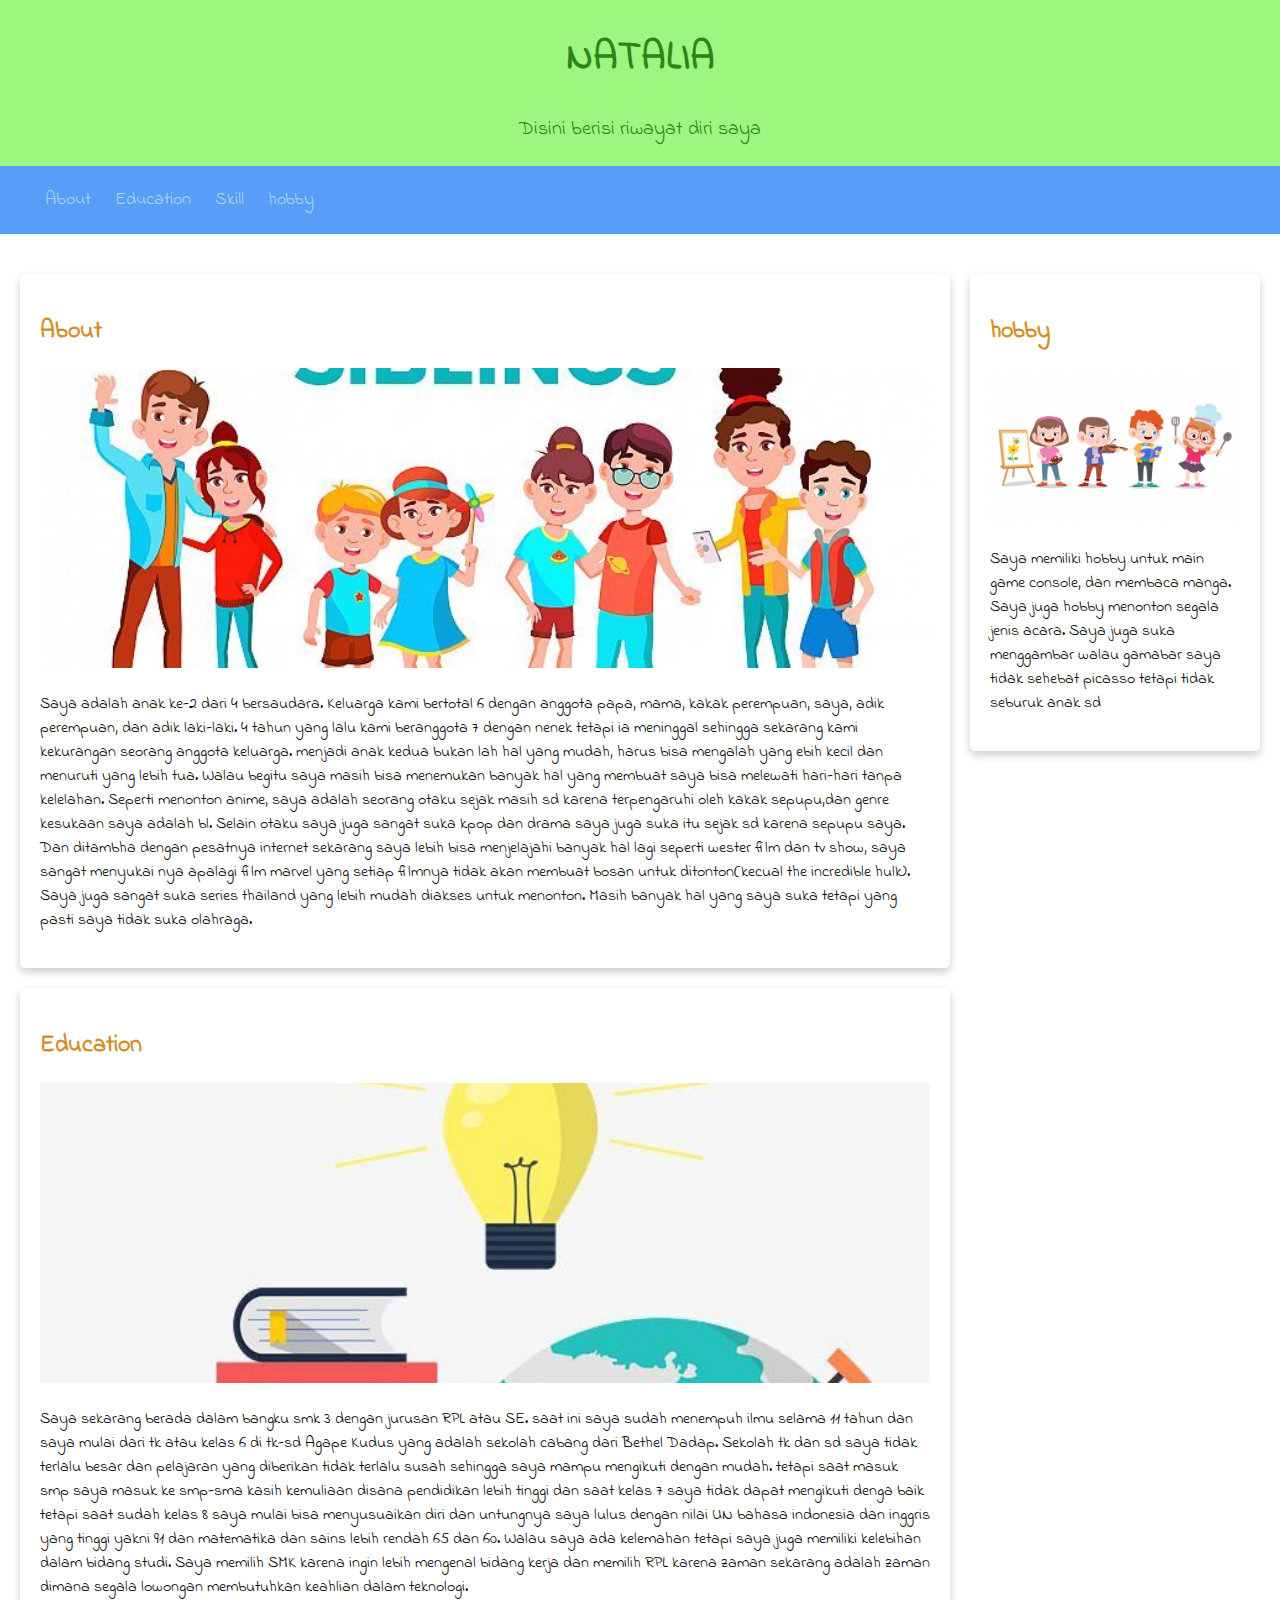
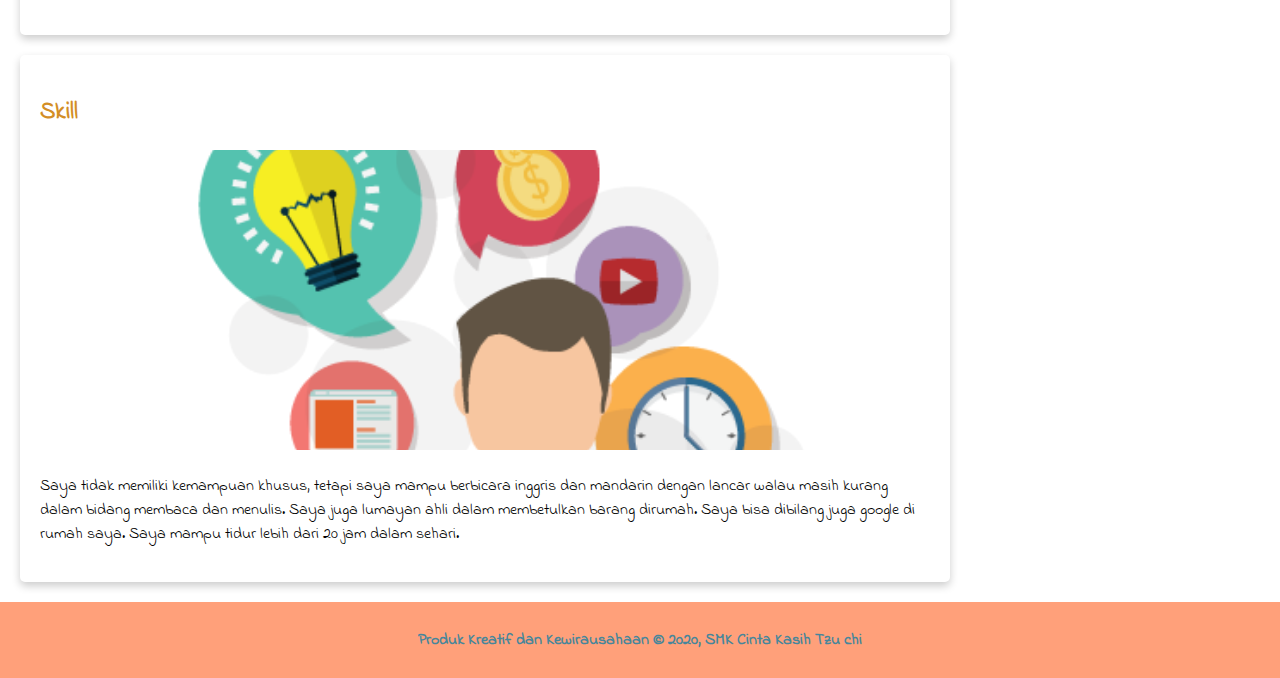
<file: cv/index.html>
<!DOCTYPE html>
<html>
    <head>
        <title>
            Biodata Diri
        </title>
        <link rel="stylesheet" type="text/css" href="assets/styles/sty.css">
        <link rel="viewport" content="width=device-width, initial-scale=1">
    </head>
    <body>
        <header>
            <div class="jumbotron">
            <h1>NATALIA</h1>
            <p>Disini berisi riwayat diri saya</p>
            </div>
            <nav>
        <ul>
            <li><a href="#about">About</a></li>
            <li><a href="#education">Education</a></li>
            <li><a href="#skill">Skill</a></li>
            <li><a href="#hobby">hobby</a></li>
        </ul>
    </nav>
        </header>
        <main>
            <div id="content">
            <article id="about" class="card">
                <h2>About</h2>
                <img src="assets/images/ones.jpg" class="imaged" alt="about">
                <p>Saya adalah anak ke-2 dari 4 bersaudara. Keluarga kami bertotal 6 dengan anggota papa, mama, kakak perempuan, saya, adik perempuan, dan adik laki-laki. 4 tahun yang lalu kami beranggota 7 dengan nenek tetapi ia meninggal sehingga sekarang kami kekurangan seorang anggota keluarga. 
                    menjadi anak kedua bukan lah hal yang mudah, harus bisa mengalah yang ebih kecil dan menuruti yang lebih tua. Walau begitu saya masih bisa menemukan banyak hal yang membuat saya bisa melewati hari-hari tanpa kelelahan. Seperti menonton anime, saya adalah seorang otaku sejak masih 
                    sd karena terpengaruhi oleh kakak sepupu,dan genre kesukaan saya adalah bl. Selain otaku saya juga sangat suka kpop dan drama saya juga suka itu sejak sd karena sepupu saya. Dan ditambha dengan pesatnya internet sekarang saya lebih bisa menjelajahi banyak hal lagi seperti wester 
                    film dan tv show, saya sangat menyukai nya apalagi film marvel yang setiap filmnya tidak akan membuat bosan untuk ditonton(kecual the incredible hulk). Saya juga sangat suka series thailand yang lebih mudah diakses untuk menonton. Masih banyak hal yang saya suka tetapi yang pasti 
                    saya tidak suka olahraga.
                </p>
            </article>
            <article id="education" class="card">
                <h2>Education</h2>
                <img src="assets/images/twos.jpg" class="imaged" alt="education">
                <p>Saya sekarang berada dalam bangku smk 3 dengan jurusan RPL atau SE. saat ini saya sudah menempuh ilmu selama 11 tahun dan saya mulai dari tk atau kelas 6 di tk-sd Agape Kudus yang adalah sekolah cabang dari Bethel Dadap. Sekolah tk dan sd saya tidak terlalu besar dan pelajaran yang 
                    diberikan tidak terlalu susah sehingga saya mampu mengikuti dengan mudah. tetapi saat masuk smp saya masuk ke smp-sma kasih kemuliaan disana pendidikan lebih tinggi dan saat kelas 7 saya tidak dapat mengikuti denga baik tetapi saat sudah kelas 8 saya mulai bisa menyusuaikan diri 
                    dan untungnya saya lulus dengan nilai UN bahasa indonesia dan inggris yang tinggi yakni 91 dan matematika dan sains lebih rendah 65 dan 60. Walau saya ada kelemahan tetapi saya juga memiliki kelebihan dalam bidang studi. Saya memilih SMK karena ingin lebih mengenal bidang kerja dan 
                    memilih RPL karena zaman sekarang adalah zaman dimana segala lowongan membutuhkan keahlian dalam teknologi. 
                </p>
            </article>
            <article id="skill" class="card">
                <h2>Skill</h2>
                <img src="assets/images/twis.png" class="imaged" alt="skill">
                <p>Saya tidak memiliki kemampuan khusus, tetapi saya mampu berbicara inggris dan mandarin dengan lancar walau masih kurang dalam bidang membaca dan menulis. Saya juga lumayan ahli dalam membetulkan barang dirumah. Saya bisa dibilang juga google di rumah saya. Saya mampu tidur lebih dari 
                    20 jam dalam sehari.
                </p>
            </article>
        </div>
        <aside>
            <article id="hobby" class="card">
                <h2>hobby</h2>
                <img src="assets/images/four.jpg" class="imaged" alt="hobby">
                <p>Saya memiliki hobby untuk main game console, dan membaca manga. Saya juga hobby menonton segala jenis acara. Saya juga suka menggambar walau gamabar saya tidak sehebat picasso tetapi tidak seburuk anak sd</p>
            </article> 
        </aside>
        </main>
        <footer>
            <p>Produk Kreatif dan Kewirausahaan &#169; 2020, SMK Cinta Kasih Tzu chi</p>
        </footer>
    </body>
</html>
</file>
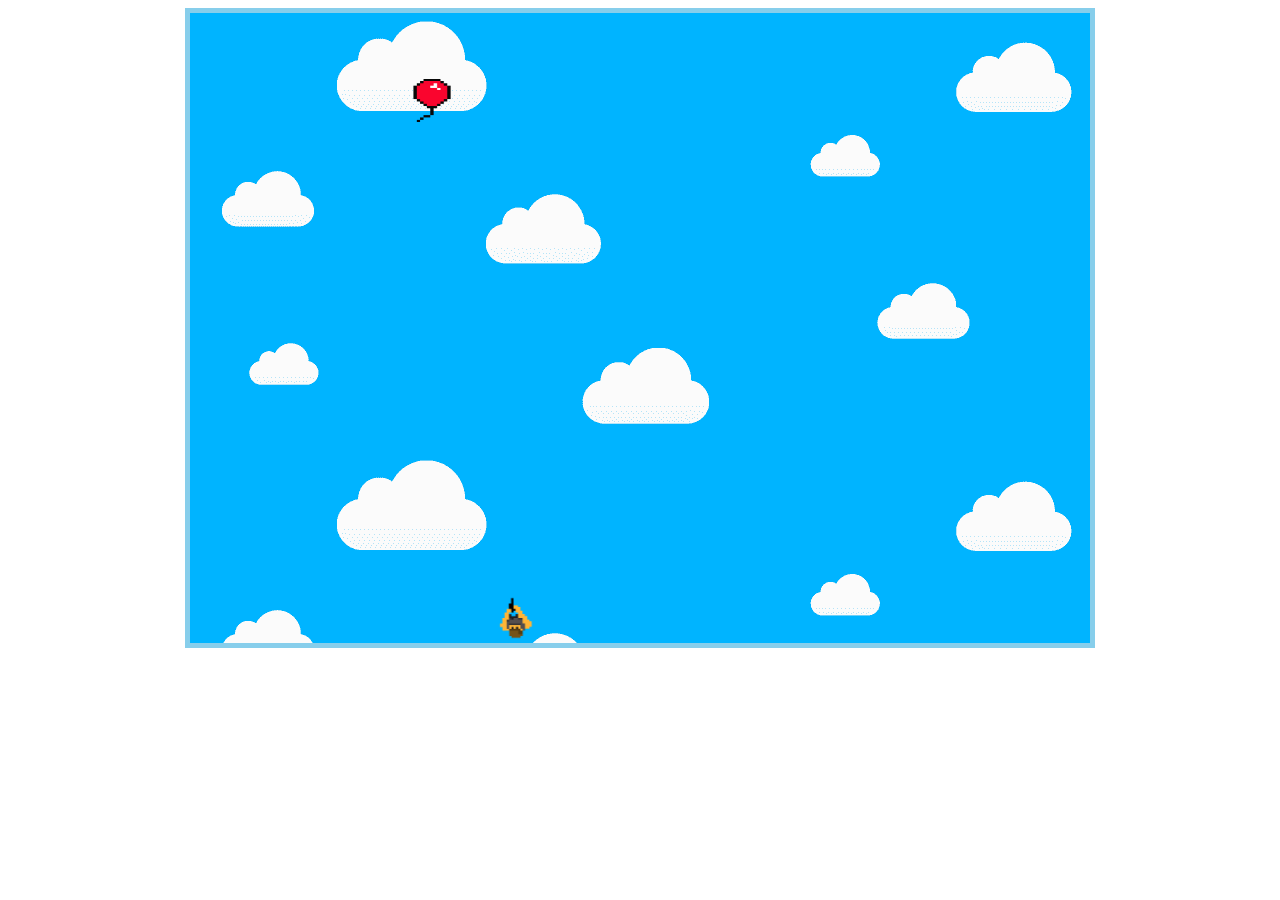
<file: ballon_shoot-game/ballonshooter.html>
<!DOCTYPE html>
<html>
<head>
	<title>Space Shooter</title>

	<style type="text/css">

		#mycanvas{
			border: 5px solid skyblue;
			background : url("Images/bg2.png");
			-webkit-animation: animatedBackground 20s linear infinite;
			background-repeat: repeat-y;
		}

		@-webkit-keyframes animatedBackground {
			from { background-position: 0 0; }
			to { background-position: 0 800px; }
		}

	</style>
</head>
	<body>
		<center>
		<canvas id="mycanvas" width="900" height="630"></canvas>

		<script type="text/javascript" src="shooter.js"></script>
	</center>
	</body>
</html>
</file>
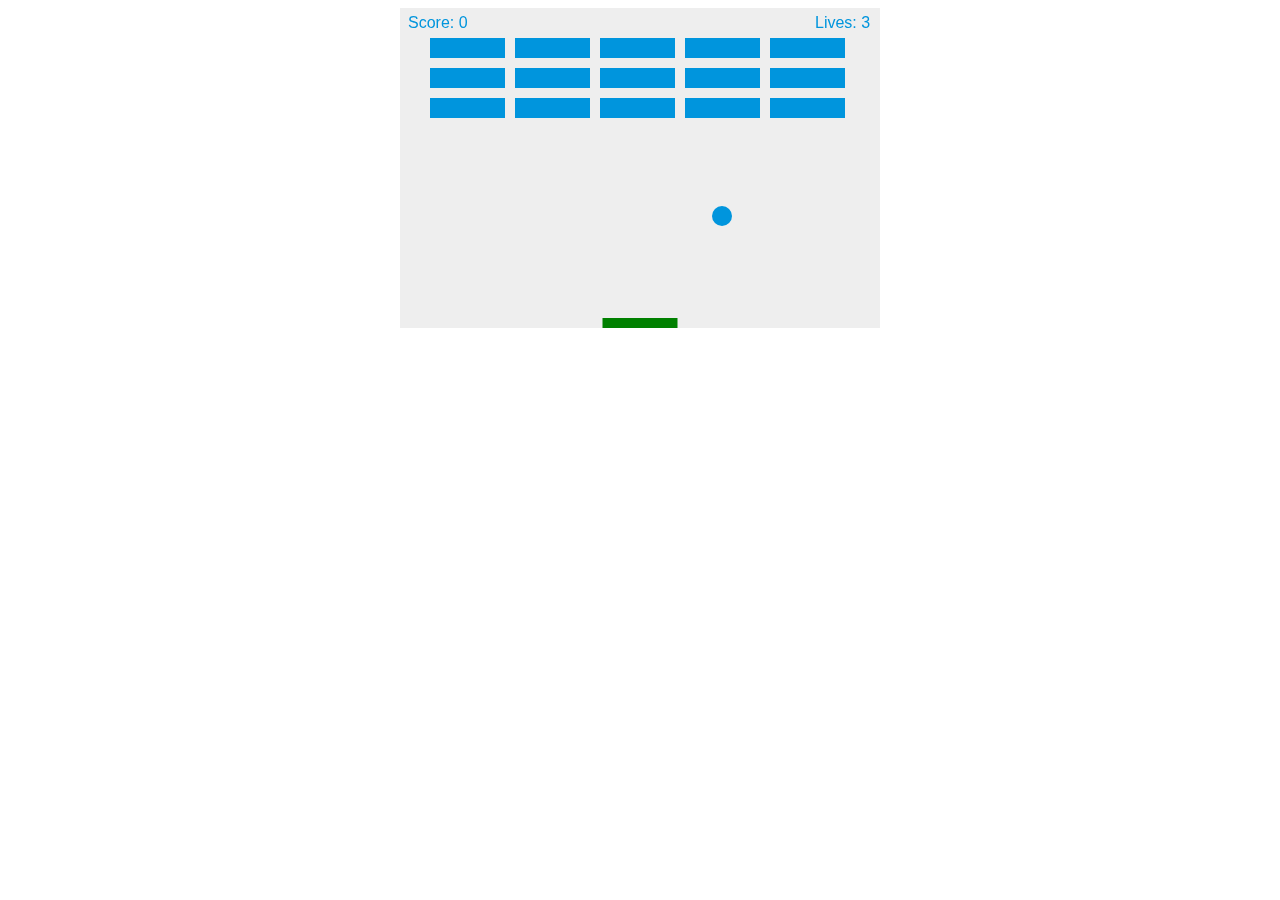
<file: game/one.html>
<!DOCTYPE html>
<html>
    <head>
        <meta charset="utf-8" />
        <title>Breakout Game</title>
        <style>
            * { padding: 10; margin: 10; }
            canvas { background: #eee; display: block; margin: 0 auto;}
        </style>
    </head>
    <body>
        <canvas id="myCanvas" width="480" height="320"></canvas>
        <script>
            var canvas = document.getElementById("myCanvas");
            var ctx = canvas.getContext("2d");
            var ballRadius = 10;
            var x = canvas.width/2;
            var y = canvas.height-30;
            var dx = 2;
            var dy = -2;
            var paddleHeight = 10;
            var paddleWidth = 75;
            var paddleX = (canvas.width-paddleWidth)/2;
            var rightPressed = false;
            var leftPressed = false;
            var brickRowCount = 3;
            var brickColumnCount = 5;
            var brickWidth = 75;
            var brickHeight = 20;
            var brickPadding = 10;
            var brickOffsetTop = 30;
            var brickOffsetLeft = 30;
            var score = 0;
            var lives = 3;
            var bricks = [];
            for(var c=0; c<brickColumnCount; c++) {
                bricks[c] = [];
                for(var r=0; r<brickRowCount; r++) {
                    bricks[c][r] = { x: 0, y: 0, status: 1 };
                }
            } 
            var brickX = (c*(brickWidth+brickPadding))+brickOffsetLeft;
            var brickY = (r*(brickHeight+brickPadding))+brickOffsetTop;

            document.addEventListener("keydown", keyDownHandler, false);
            document.addEventListener("keyup", keyUpHandler, false);
            document.addEventListener("mousemove", mouseMoveHandler, false);
            function keyDownHandler(e){
                if(e.key == "Right" || e.key == "ArrowRight"){
                    rightPressed = true;
                }
                else if(e.key == "Left" || e.key == "ArrowLeft"){
                    leftPressed = true;
                }
            }
            function keyUpHandler(e) {
                if(e.key == "Right" || e.key == "ArrowRight"){
                    rightPressed = false;
                }
                else if(e.key == "Left" || e.key == "ArrowLeft"){
                    leftPressed = false;
                }
            }
            function drawScore() {
                ctx.font = "16px Arial";
                ctx.fillStyle = "#0095DD";
                ctx.fillText("Score: "+score, 8, 20);
            }

            function drawLives() {
                ctx.font = "16px Arial";
                ctx.fillStyle = "#0095DD";
                ctx.fillText("Lives: "+lives, canvas.width-65, 20);
            }

            function mouseMoveHandler(e) {
                var relativeX = e.clientX - canvas.offsetLeft;
                if(relativeX > 0 && relativeX < canvas.width) {
                    paddleX = relativeX - paddleWidth/2;
                }
            }

            function collisionDetection() {
                for(var c=0; c<brickColumnCount; c++) {
                    for(var r=0; r<brickRowCount; r++) {
                        var b = bricks[c][r];
                        if(b.status == 1) {
                            if(x > b.x && x < b.x+brickWidth && y > b.y && y < b.y+brickHeight) {
                                dy = -dy;
                                b.status = 0;
                                score++;
                                if(score == brickRowCount*brickColumnCount){
                                    alert("YOU WIN, CONGRATULATIONS");
                                    document.location.reload();
                                    clearInterval(interval);
                                }
                            }
                        }
                    }
                }
            }
            function drawPaddle(){
                ctx.beginPath();
                ctx.rect(paddleX, canvas.height-paddleHeight, paddleWidth, paddleHeight);
                ctx.fillStyle = "green";
                ctx.fill();
                ctx.closePath();
            }
            function drawBall(){
                ctx.beginPath();
                ctx.arc(x, y, ballRadius, 0, Math.PI*2);
                ctx.fillStyle = "#0095DD";
                ctx.fill();
                ctx.closePath();
            }
            function drawBricks() {
                for(var c=0; c<brickColumnCount; c++) {
                    for(var r=0; r<brickRowCount; r++) {
                        if(bricks[c][r].status == 1) {
                            var brickX = (c*(brickWidth+brickPadding))+brickOffsetLeft;
                            var brickY = (r*(brickHeight+brickPadding))+brickOffsetTop;
                            bricks[c][r].x = brickX;
                            bricks[c][r].y = brickY;
                            ctx.beginPath();
                            ctx.rect(brickX, brickY, brickWidth, brickHeight);
                            ctx.fillStyle = "#0095DD";
                            ctx.fill();
                            ctx.closePath();
                        }
                    }
                }
            }

            function draw() {
        ctx.clearRect(0, 0, canvas.width, canvas.height);
        drawBricks();
        drawBall();
        drawPaddle();
        drawScore();
        drawLives();
        collisionDetection();

        if(x + dx > canvas.width-ballRadius || x + dx < ballRadius) {
            dx = -dx;
        }
        if(y + dy < ballRadius) {
            dy = -dy;
        }
        else if(y + dy > canvas.height-ballRadius) {
            if(x > paddleX && x < paddleX + paddleWidth) {
            dy = -dy;
            }
            else {
            lives--;
            if(!lives) {
                alert("GAME OVER");
                document.location.reload();
            }
            else {
                x = canvas.width/2;
                y = canvas.height-30;
                dx = 3;
                dy = -3;
                paddleX = (canvas.width-paddleWidth)/2;
            }
            }
        }
        if(rightPressed && paddleX < canvas.width-paddleWidth) {
            paddleX += 7;
        }
        else if(leftPressed && paddleX > 0) {
            paddleX -= 7;
        }
        x += dx;
        y += dy;
        requestAnimationFrame(draw);
        }
        draw();
        </script>
    </body>
</html>
</file>
<file: cv/assets/styles/sty.css>
@import url('https://fonts.googleapis.com/css2?family=Indie+Flower:wght@400;700&display=swap');

body {
    font-family: 'Indie Flower', sans-serif;
    margin: 0;
    padding: 0;
}

h2 {
    color: #d38e26;
}
header{
    display: inline;
}
.jumbotron {
    font-size: 20px;
    padding: 2px;
    background-color: rgb(155, 247, 127);
    text-align: center;
    color: rgb(44, 133, 22);
}

nav {
    background-color: rgb(88, 157, 248);
    padding: 5px;
    position: sticky;
    top: 0;
}

nav a {
    font-size: 18px;
    font-weight: 400;
    text-decoration: none;
    color: lightblue;
}

nav a:hover {
    font-weight: bolder;
}

nav li {
    display: inline;
    margin-right: 20px;
    list-style-type: none;
}

footer {
    padding: 10px;
    color: rgb(70, 134, 155);
    background-color: lightsalmon;
    text-align: center;
    font-weight: bolder;
}

main {
    padding: 20px;
    overflow: auto;
}

#content{
    float: left;
    width: 75%;
}

.imaged{
    width: 100%;
    max-height: 300px;
    object-fit: cover;
    object-position: center;
}

.card {
    box-shadow: 0 4px 8px rgba(0, 0, 0, 0.2);
    border-radius: 5px;
    padding: 20px;
    margin-top: 20px;
}

aside {
    float: right;
    width: 25%;
    padding-left: 20px;
}

*{
    box-sizing: border-box;
}

@media screen and (max-width: 1000px){
    #content, aside {
        width: 100%;
        padding: 0;
    }
}
</file>
